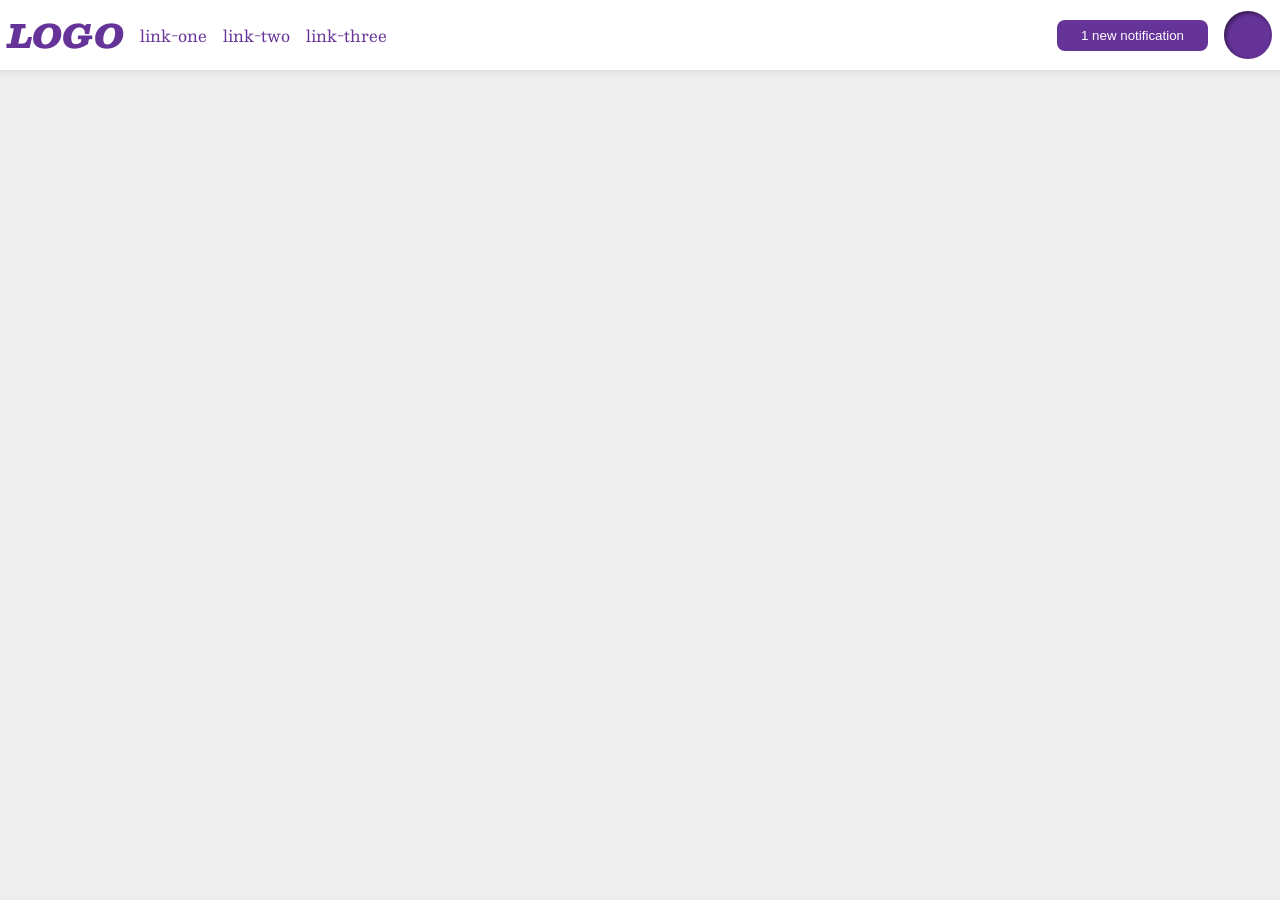
<file: foundations/flex/03-flex-header-2/index.html>
<!DOCTYPE html>
<html lang="en">
  <head>
    <meta charset="UTF-8">
    <meta http-equiv="X-UA-Compatible" content="IE=edge">
    <meta name="viewport" content="width=device-width, initial-scale=1.0">
    <title>Flex Header 2</title>
    <link rel="stylesheet" href="style.css">
  </head>
  <body>
    <div class="header">
      <div class="left">
        <div class="logo">
          LOGO
        </div>
        <ul class="links">
          <li><a href="https://google.com">link-one</a></li>
          <li><a href="https://google.com">link-two</a></li>
          <li><a href="https://google.com">link-three</a></li>
        </ul>
      </div>
      
      <div class="right">
        <button class="notifications">
          1 new notification
        </button>
        <div class="profile-image"></div>
      </div>
      
    </div>
  </body>
</html>
</file>
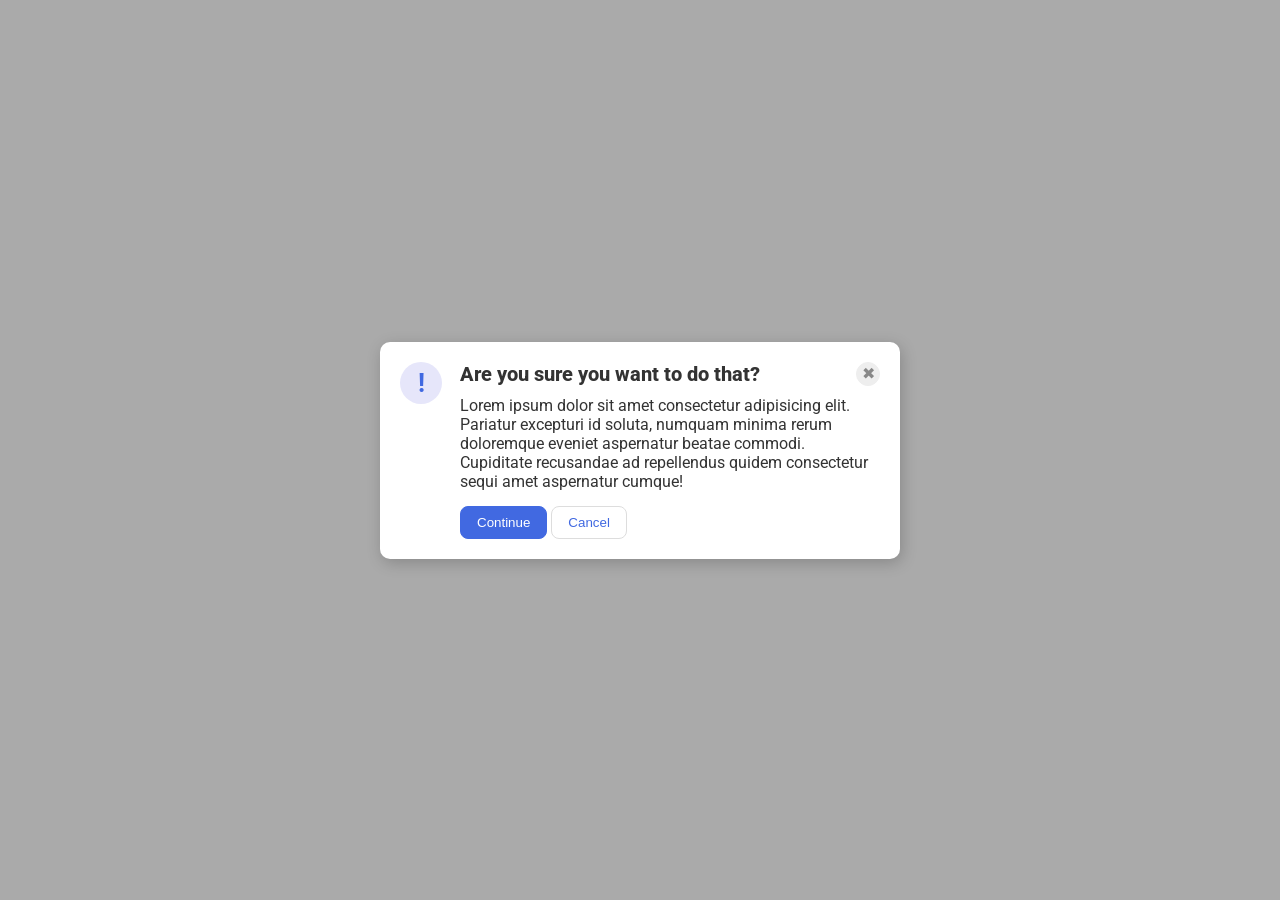
<file: foundations/flex/05-flex-modal/index.html>
<!DOCTYPE html>
<html lang="en">
  <head>
    <meta charset="UTF-8">
    <meta http-equiv="X-UA-Compatible" content="IE=edge">
    <meta name="viewport" content="width=device-width, initial-scale=1.0">
    <link rel="stylesheet" href="style.css">
    <title>Modal</title>
  </head>
  <body>
    <div class="modal">
      <div class="icon">!</div>

      <div id="right">
        <div id="top"">
          <div class="header">Are you sure you want to do that?</div>
          <button class="close-button">✖</button>
        </div>
        
        <div class="text">Lorem ipsum dolor sit amet consectetur adipisicing elit. Pariatur excepturi id soluta, numquam minima rerum doloremque eveniet aspernatur beatae commodi. Cupiditate recusandae ad repellendus quidem consectetur sequi amet aspernatur cumque!</div>

        <div id="bottom">
          <button class="continue">Continue</button>
          <button class="cancel">Cancel</button>
        </div>
      </div>
    </div>
  </body>
</html>
</file>
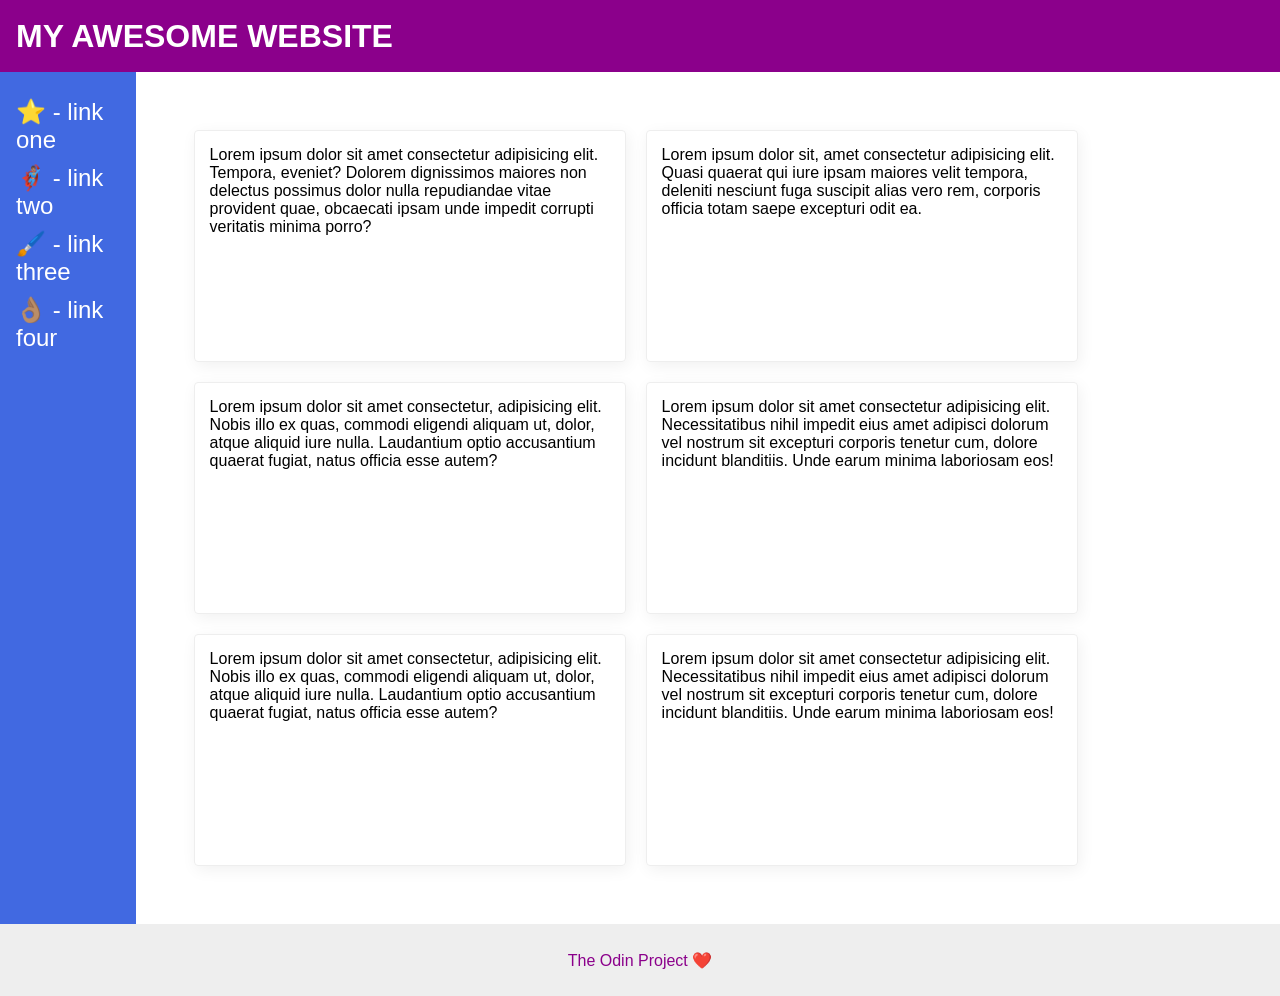
<file: foundations/flex/07-flex-layout-2/index.html>
<!DOCTYPE html>
<html lang="en">
  <head>
    <meta charset="UTF-8">
    <meta http-equiv="X-UA-Compatible" content="IE=edge">
    <meta name="viewport" content="width=device-width, initial-scale=1.0">
    <title>The Holy Grail</title>
    <link rel="stylesheet" href="style.css">
  </head>
  <body>
    <div class="header">
      <div class="header-text">MY AWESOME WEBSITE</div>
    </div>

    <div class="content">
      <div class="sidebar">
        <ul>
          <li><a href="#">⭐ - link one</a></li>
          <li><a href="#">🦸🏽‍♂️ - link two</a></li>
          <li><a href="#">🖌️ - link three</a></li>
          <li><a href="#">👌🏽 - link four</a></li>
        </ul>
      </div>

      <div class="cards-display">
        <div class="card">Lorem ipsum dolor sit amet consectetur adipisicing elit. Tempora, eveniet? Dolorem dignissimos maiores non delectus possimus dolor nulla repudiandae vitae provident quae, obcaecati ipsam unde impedit corrupti veritatis minima porro?</div>
        <div class="card">Lorem ipsum dolor sit, amet consectetur adipisicing elit. Quasi quaerat qui iure ipsam maiores velit tempora, deleniti nesciunt fuga suscipit alias vero rem, corporis officia totam saepe excepturi odit ea.</div>
        <div class="card">Lorem ipsum dolor sit amet consectetur, adipisicing elit. Nobis illo ex quas, commodi eligendi aliquam ut, dolor, atque aliquid iure nulla. Laudantium optio accusantium quaerat fugiat, natus officia esse autem?</div>
        <div class="card">Lorem ipsum dolor sit amet consectetur adipisicing elit. Necessitatibus nihil impedit eius amet adipisci dolorum vel nostrum sit excepturi corporis tenetur cum, dolore incidunt blanditiis. Unde earum minima laboriosam eos!</div>
        <div class="card">Lorem ipsum dolor sit amet consectetur, adipisicing elit. Nobis illo ex quas, commodi eligendi aliquam ut, dolor, atque aliquid iure nulla. Laudantium optio accusantium quaerat fugiat, natus officia esse autem?</div>
        <div class="card">Lorem ipsum dolor sit amet consectetur adipisicing elit. Necessitatibus nihil impedit eius amet adipisci dolorum vel nostrum sit excepturi corporis tenetur cum, dolore incidunt blanditiis. Unde earum minima laboriosam eos!</div>
      </div>
    </div>
    
    <div class="footer">
      The Odin Project ❤️
    </div>
  </body>
</html>
</file>
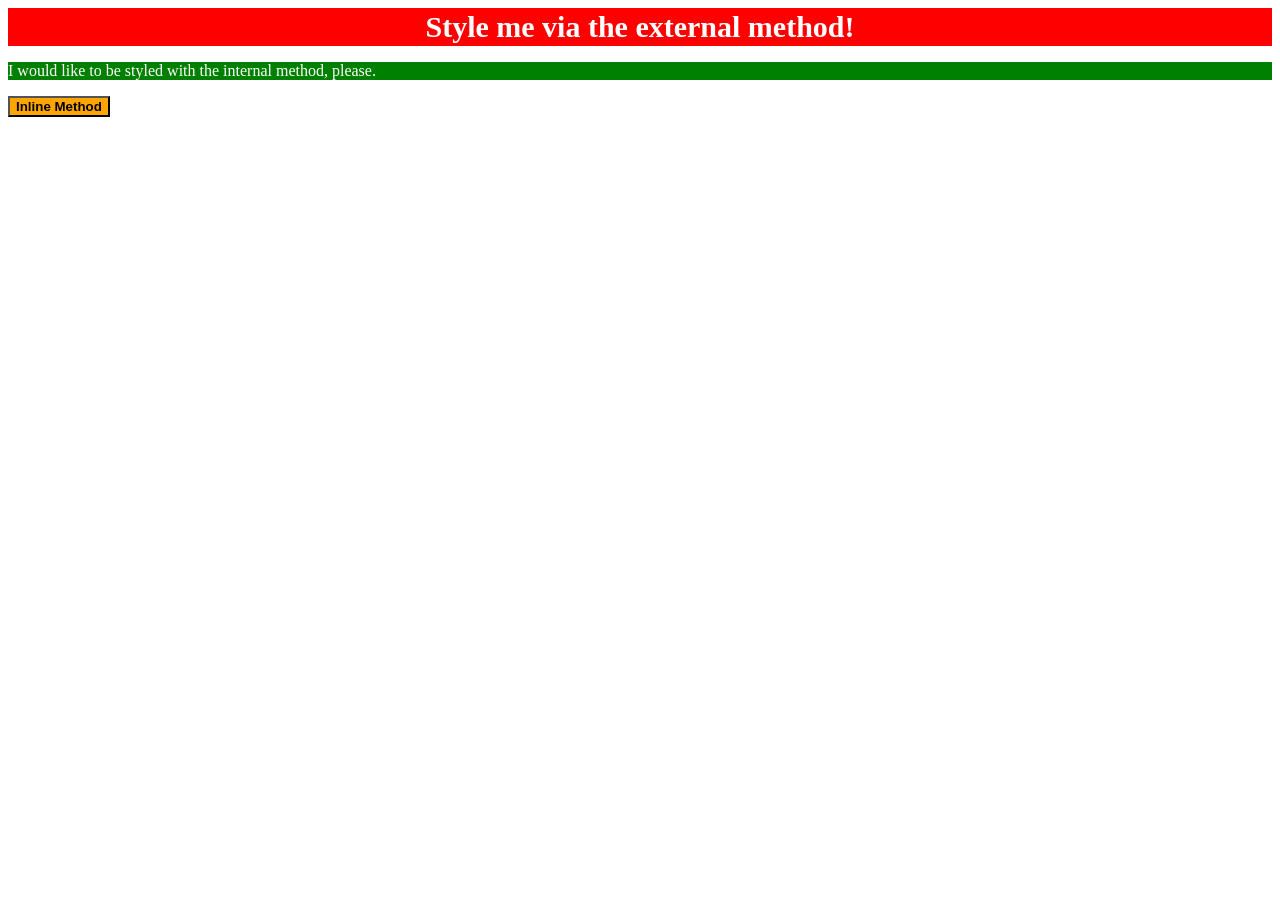
<file: foundations/intro-to-css/01-css-methods/index.html>
<!DOCTYPE html>
<html lang="en">
  <head>
    <meta charset="UTF-8">
    <meta http-equiv="X-UA-Compatible" content="IE=edge">
    <meta name="viewport" content="width=device-width, initial-scale=1.0">
    <title>Methods for Adding CSS</title>
    <style>
      p {
        background-color: green;
        color: white;
      }
    </style>
    <link rel="stylesheet" href="./styles.css">
  </head>
  <body>
    <div>Style me via the external method!</div>
    <p>I would like to be styled with the internal method, please.</p>
    <button style="
      background-color: orange;
      font-weight: 800;
    ">Inline Method</button>
  </body>
</html>
</file>
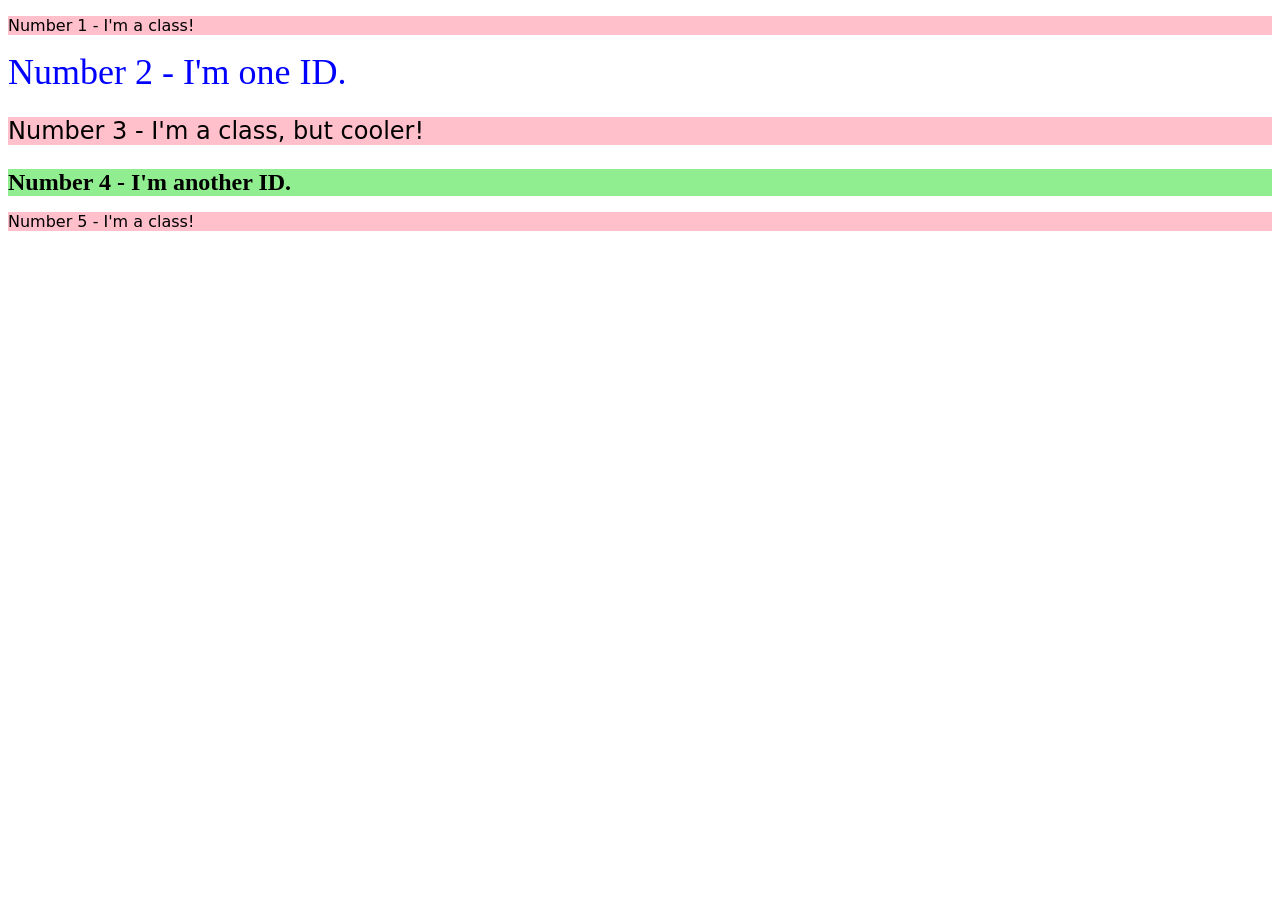
<file: foundations/intro-to-css/02-class-id-selectors/index.html>
<!DOCTYPE html>
<html lang="en">
  <head>
    <meta charset="UTF-8">
    <meta http-equiv="X-UA-Compatible" content="IE=edge">
    <meta name="viewport" content="width=device-width, initial-scale=1.0">
    <title>Class and ID Selectors</title>
    <link rel="stylesheet" href="style.css">
  </head>
  <body>
    <p class="odd-number">Number 1 - I'm a class!</p>
    <div id="idk">Number 2 - I'm one ID.</div>
    <p class="odd-number" id="odd-three">Number 3 - I'm a class, but cooler!</p>
    <div id="idk-pt2">Number 4 - I'm another ID.</div>
    <p class="odd-number">Number 5 - I'm a class!</p>
  </body>
</html>
</file>
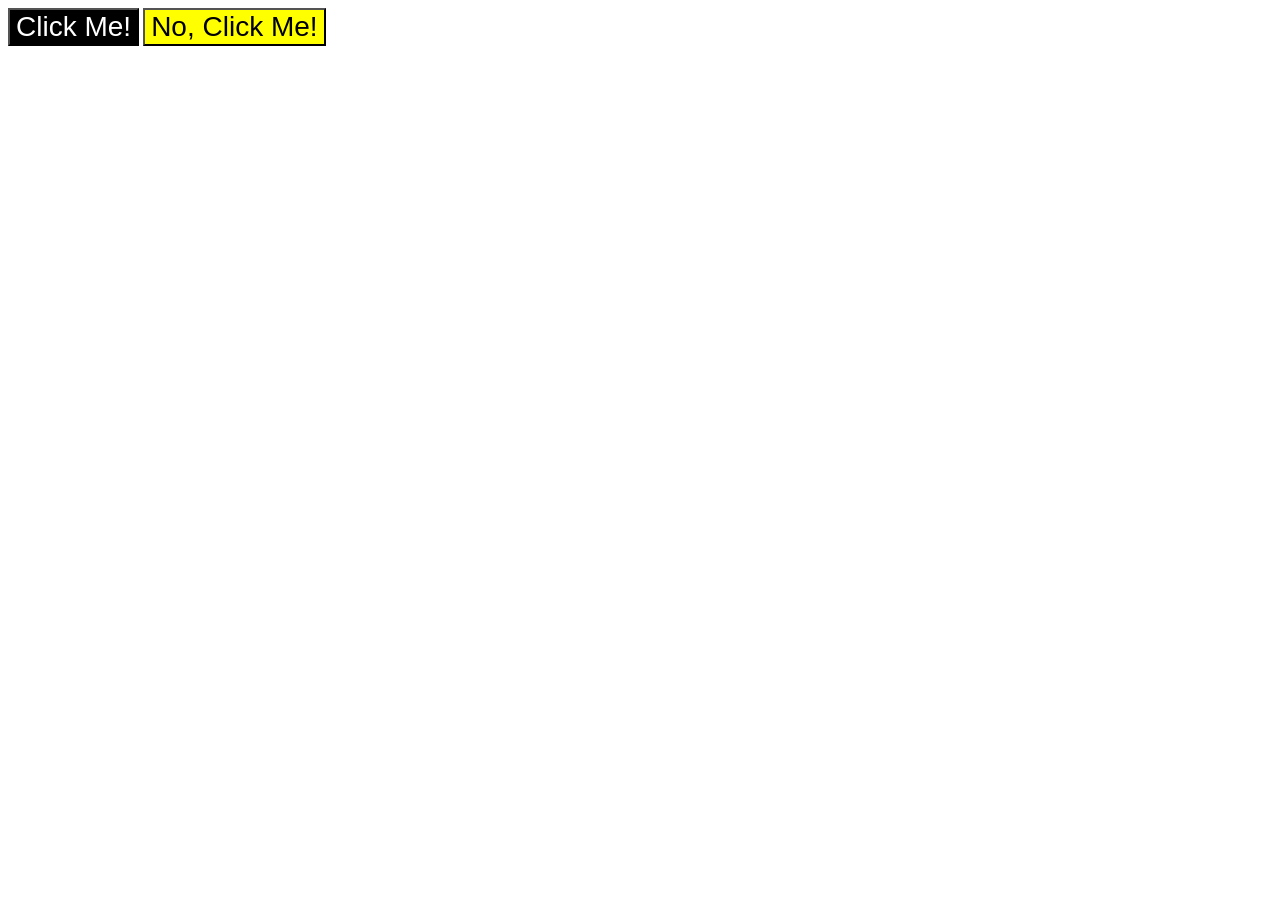
<file: foundations/intro-to-css/03-grouping-selectors/index.html>
<!DOCTYPE html>
<html lang="en">
  <head>
    <meta charset="UTF-8">
    <meta http-equiv="X-UA-Compatible" content="IE=edge">
    <meta name="viewport" content="width=device-width, initial-scale=1.0">
    <title>Grouping Selectors</title>
    <link rel="stylesheet" href="style.css">
  </head>
  <body>
    <button class="first-button">Click Me!</button>
    <button class="second-button">No, Click Me!</button>
  </body>
</html>
</file>
<file: foundations/flex/03-flex-header-2/style.css>
/* this is some magical font-importing.  
you'll learn about it later. */
@import url('https://fonts.googleapis.com/css2?family=Besley:ital,wght@0,400;1,900&display=swap');

body {
  margin: 0;
  background: #eee;
  font-family: Besley, serif;
}

.left,
.right,
.header {
  gap: 16px;
}

.header {
  background: white;
  border-bottom: 1px solid #ddd;
  box-shadow: 0 0 8px rgba(0,0,0,.1);
  display: flex;
  align-items: center;
  justify-content: space-between;
  padding-top: 8px;
  padding-bottom: 8px;
}

.profile-image {
  background: rebeccapurple;
  box-shadow: inset 2px 2px 4px rgba(0,0,0,.5);
  border-radius: 50%;
  width: 48px;
  height: 48px;
}

.notifications {
  align-self: center;
}

.logo {
  color: rebeccapurple;
  font-size: 32px;
  font-weight: 900;
  font-style: italic;
}

.left {
  display: flex;
  margin-left: 8px;
}

.right {
  display: flex;
  margin-right: 8px;
}

button {
  border: none;
  border-radius: 8px;
  background: rebeccapurple;
  color: white;
  padding: 8px 24px;
}

a {
  /* this removes the line under our links */
  text-decoration: none;
  color: rebeccapurple;
}

ul {
  list-style-type: none;
  display: flex;
  align-items: center;
  justify-content: center;
  gap: 16px;
  
  margin: 0px;
  padding: 0px;
}
</file>
<file: foundations/flex/05-flex-modal/style.css>
@import url('https://fonts.googleapis.com/css2?family=Roboto:wght@400;700&display=swap');

html, body {
  height: 100%;
}

body {
  font-family: Roboto, sans-serif;
  margin: 0;
  background: #aaa;
  color: #333;
  /* I'll give you this one for free lol */
  display: flex;
  align-items: center;
  justify-content: center;
}

.modal {
  background: white;
  width: 480px;
  border-radius: 10px;
  box-shadow: 2px 4px 16px rgba(0,0,0,.2);
  padding: 20px;
  gap: 18px;
  display: flex;
}

.icon {
  color: royalblue;
  font-size: 26px;
  font-weight: 700;
  background: lavender;
  width: 42px;
  height: 42px;
  border-radius: 50%;
  display: flex;
  align-items: center;
  justify-content: center;
  flex-shrink: 0;
}

.close-button {
  background: #eee;
  border-radius: 50%;
  color: #888;
  font-weight: 400;
  font-size: 16px;
  height: 24px;
  width: 24px;
  display: flex;
  align-items: center;
  justify-content: center;
  border: 1px solid #eee;
  padding: 0;
  flex-shrink: 0;
}

#top {
  display: flex;
  justify-content: space-between;
  align-items: center;
  font-size: 20px;
}

#right {
  display: flex;
  flex-direction: column;
  gap: 10px;
}

#bottom {
  margin-top: 5px;
}

.header {
  text-align: left;
  font-weight: 800;
}

button {
  cursor: pointer;
  padding: 8px 16px;
  border-radius: 8px;
}

button.continue {
  background: royalblue;
  border: 1px solid royalblue;
  color: white;
}

button.cancel {
  background: white;
  border: 1px solid #ddd;
  color: royalblue;
}
</file>
<file: foundations/flex/07-flex-layout-2/style.css>
body {
  font-family: -apple-system, BlinkMacSystemFont, 'Segoe UI', Roboto, Oxygen, Ubuntu, Cantarell, 'Open Sans', 'Helvetica Neue', sans-serif;
  margin: 0;
  min-height: 100vh;

  display: flex;
  flex-direction: column;
}

ul { 
  font-size: 24px;
  list-style: none;
  padding: 0;
  margin: 0;
}

a {
  color: white;
  text-decoration: none;
}

li {
  margin-top: 10px;
}

.header {
  height: 72px;
  background: darkmagenta;
  color: white;

  display: flex;
  justify-content: left;
  align-items: center;
}

.header-text {
  font-size: 32px;
  font-weight: 900;
  margin: 16px;
}

.content {
  display: flex;
  flex: 1;
}

.cards-display {
  padding: 48px;
  display: flex;
  flex-wrap: wrap;
}

.footer {
  height: 72px;
  background: #eee;
  color: darkmagenta;

  display: flex;
  justify-content: center;
  align-items: center;
}

.sidebar {
  width: 300px;
  background: royalblue;
  box-sizing: border-box;
  padding: 16px;
}

.card {
  border: 1px solid #eee;
  box-shadow: 2px 4px 16px rgba(0,0,0,.06);
  border-radius: 4px;

  display: flex;
  flex: 1;
  margin: 10px;
  padding: 15px;

  min-width: 400px;
  max-width: 400px;
  min-height: 200px;
}
</file>
<file: foundations/intro-to-css/01-css-methods/styles.css>
div {
	background-color: red;
	color: white;
	display: flex;
	justify-content: center;
	align-items: center;
	font-weight: 900;
	font-size: 30px;
	padding: 2px;
}
</file>
<file: foundations/intro-to-css/02-class-id-selectors/style.css>
/* Add CSS Styling */
.odd-number {
	background-color: pink;
	font-family: Verdana, DejaVu Sans, sans-serif;
}

#idk {
	color: blue;
	font-size: 36px;
}

#idk-pt2 {
	background-color: lightgreen;
	font-size: 24px;
	font-weight: 800;
}

#odd-three {
	font-size: 24px;
}
</file>
<file: foundations/intro-to-css/03-grouping-selectors/style.css>
/* Add CSS Styling */

.first-button,
.second-button {
	font-size: 28px;
	font-family: "Helvetica", "Times New Roman", sans-serif;
}

.first-button {
	background-color: black;
	color: white;
}

.second-button {
	background-color: yellow;
}
</file>
